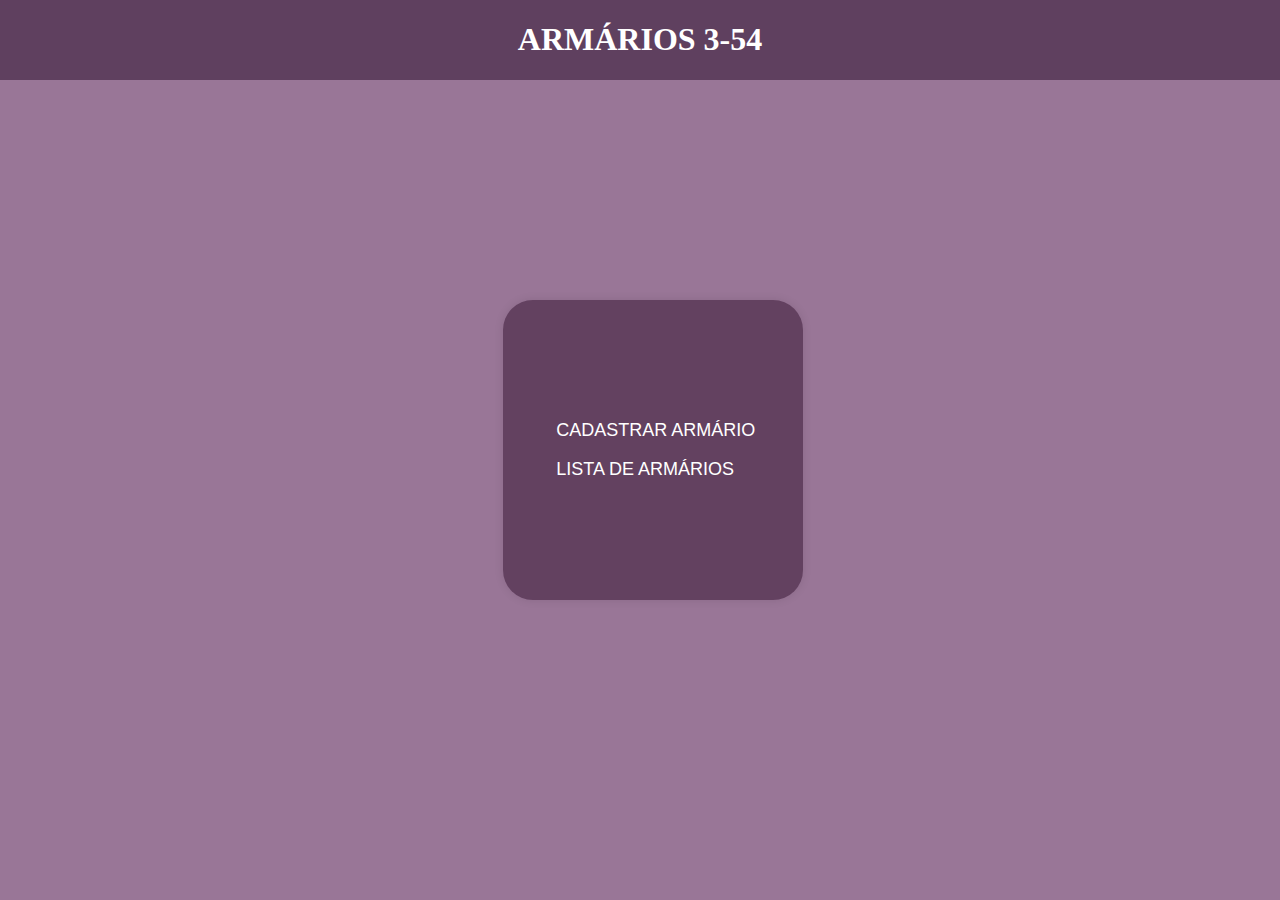
<file: index.html>
<!DOCTYPE html>
<html lang="pt-br">

<head>
  <meta charset="UTF-8">
  <meta name="viewport" content="width=device-width, initial-scale=1.0">
  <link rel="stylesheet" href="css/style.css">
  <title>INDEX</title>
</head>
<style>
  .centro {
    display: flex;
    justify-content: center;
  }
</style>

<body>
  <div class="topo">
    <h1>ARMÁRIOS 3-54</h1>
  </div>
  <div class="circle-container">
    <div class="classic">
      <a class="inicio" href="form.html" class="centro">CADASTRAR ARMÁRIO</a>
      <br><br>
      <a class="inicio" href="lista_armario.php" class="centro">LISTA DE ARMÁRIOS</a>
    </div>
  </div>
</body>

</html>
</file>
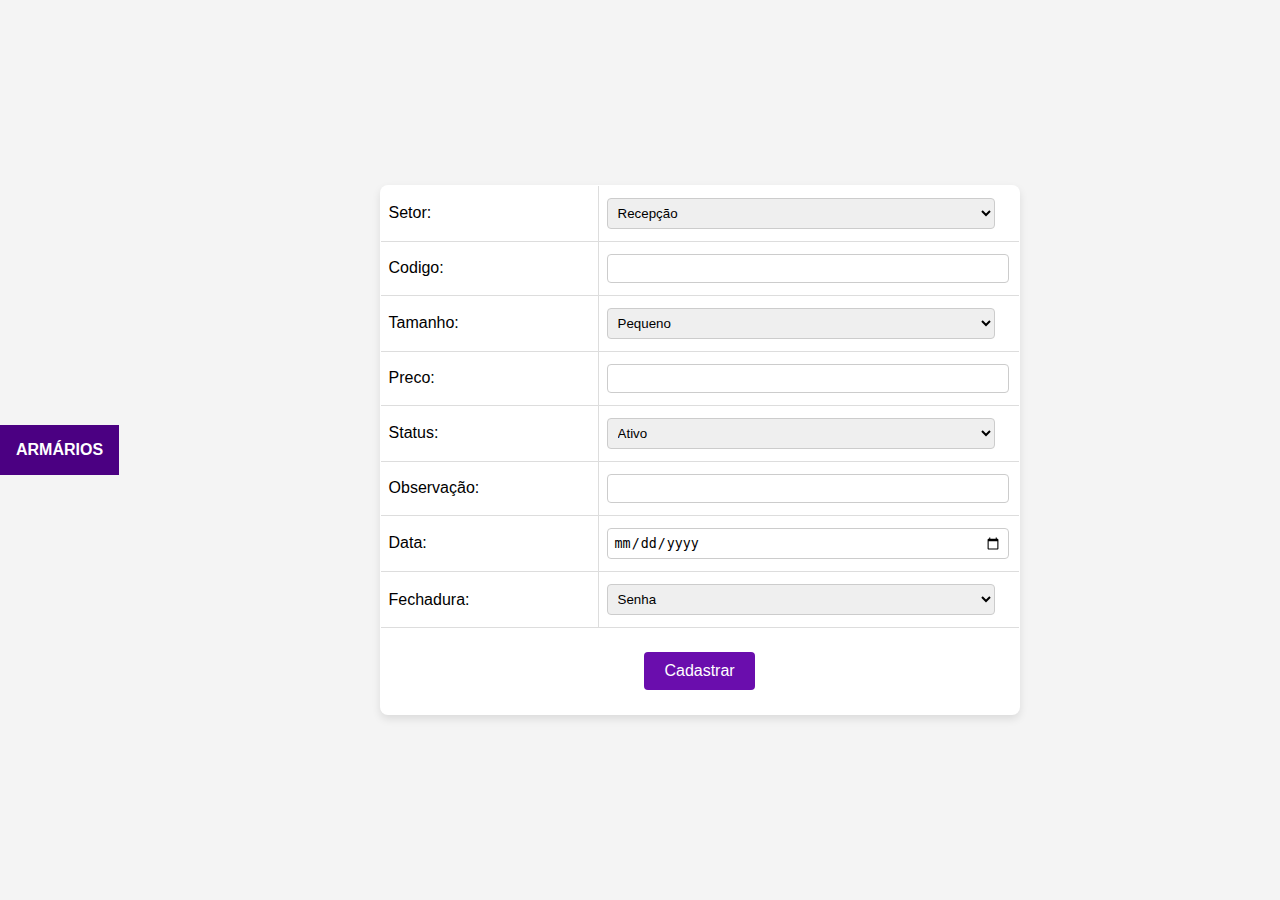
<file: form.html>
<!DOCTYPE html>
<html lang="pt-br">

<head>
  <meta charset="UTF-8">
  <meta name="viewport" content="width=device-width, initial-scale=1.0">
  <link rel="stylesheet" href="css/form.css">
  <title>FORMULÁRIO</title>

  <script>
    function validateForm() {
      const form = document.forms["armarioForm"];
      const fields = ["setor", "codigo", "tamanho", "preco", "status", "observacao", "data", "fechadura"];
      for (let field of fields) {
        if (form[field].value === "") {
          alert("Por favor, preencha todos os campos.");
          return false;
        }
      }
      return true;
    }

</script>
</head>

<body>
  <table align="center" border="1">
    <h4 align="center">ARMÁRIOS</h4>
    <tr>
      <form action="cadastra_armario.php" method="post">
    <tr>
      <td>Setor:</td>
      <td><select name="setor">
          <option value='1'>Recepção</option>
          <option value='2'>Biblioteca</option>
          <option value='3'>Sala dos Professores</option>
        </select>
      </td>

    </tr>
    <tr>
      <td>Codigo:</td>
      <td><input type="text" name="codigo"></td>
    </tr>
    <tr>
      <td>Tamanho:</td>
      <td><select name="tamanho">
          <option value='P'>Pequeno</option>
          <option value='M'>Médio</option>
          <option value='G'>Grande</option>
        </select>
      </td>
    </tr>
    <tr>
      <td>Preco:</td>
      <td><input type="text" name="preco"></td>
    </tr>
    <tr>
      <td>Status:</td>
      <td><select name="status">
          <option value='A'>Ativo</option>
          <option value='I'>Inativo</option>
          <option value='C'>Manutenção</option>
        </select>
      </td>
    </tr>
    <tr>
      <td>Observação:</td>
      <td><input type="text" name="observacao"></td>
    </tr>
    <tr>
      <td>Data:</td>
      <td><input type="date" name="data"></td>
    </tr>
    <tr>
      <td>Fechadura:</td>
      <td><select name="fechadura">
          <option value='A'>Senha</option>
          <option value='B'>Biometria</option>
          <option value='C'>Chave</option>
        </select>
      </td>
    </tr>
    <td align="center" colspan="2"><input type="submit" value="Cadastrar"></td>
  </table>
</body>

</html>
</file>
<file: css/style.css>
body {
  margin: 0;
  padding: 0;
  box-sizing: border-box;
  background-size: cover;
  background-position: center;
  background-color: #997697;
}
.classic {
  position: absolute;
  top: 50%;
  left: 50%;
  transform: translate(-50%, -50%);
  position: absolute;
  top: 50%;
  left: 51%;
  font-family: "Arial", sans-serif;
}
.inicio {
  color: #fff;
  text-decoration: none;
  font-size: 18px;
  white-space: nowrap;
}
.topo {
  background-color: #5f405f;
  position: fixed;
  width: 100%;
  text-align: center;
  color: #fff;
}
.circle-container {
  width: 300px;
  height: 300px;
  border-radius: 10%;
  background-color: #634160;

  display: flex;
  flex-direction: column;
  box-shadow: 0 0 10px rgba(0, 0, 0, 0.1);
  top: 50%;
  left: 50%;
  transform: translate(-50%, -50%);
  position: absolute;
  top: 50%;
  left: 51%;
}
</file>
<file: css/form.css>
body {
    font-family: Arial, sans-serif;
    background-color: #f4f4f4;
    margin: 0;
    padding: 0;
    display: flex;
    justify-content: center;
    align-items: center;
    height: 100vh;
  }
  table {
    background-color: #ffffff;
    border-collapse: collapse;
    width: 50%;
    box-shadow: 0 4px 8px rgba(0, 0, 0, 0.1);
    border-radius: 8px;
    overflow: hidden;
  }
  h4 {
    margin: 0;
    padding: 16px;
    background-color: #4B0082;
    color: white;
    text-align: center;
  }
  td {
    padding: 8px;
    border: 1px solid #dddddd;
    text-align: left;
  }
  select, input[type="text"], input[type="date"] {
    width: calc(100% - 16px);
    padding: 6px;
    margin: 4px 0;
    border: 1px solid #ccc;
    border-radius: 4px;
  }
  input[type="submit"] {
    background-color: #6A0DAD;
    color: white;
    padding: 10px 20px;
    border: none;
    border-radius: 4px;
    cursor: pointer;
    font-size: 16px;
    margin: 16px 0;
  }
  input[type="submit"]:hover {
    background-color: #4B0082;
  }
  td[colspan="2"] {
    text-align: center;
  }
</file>
